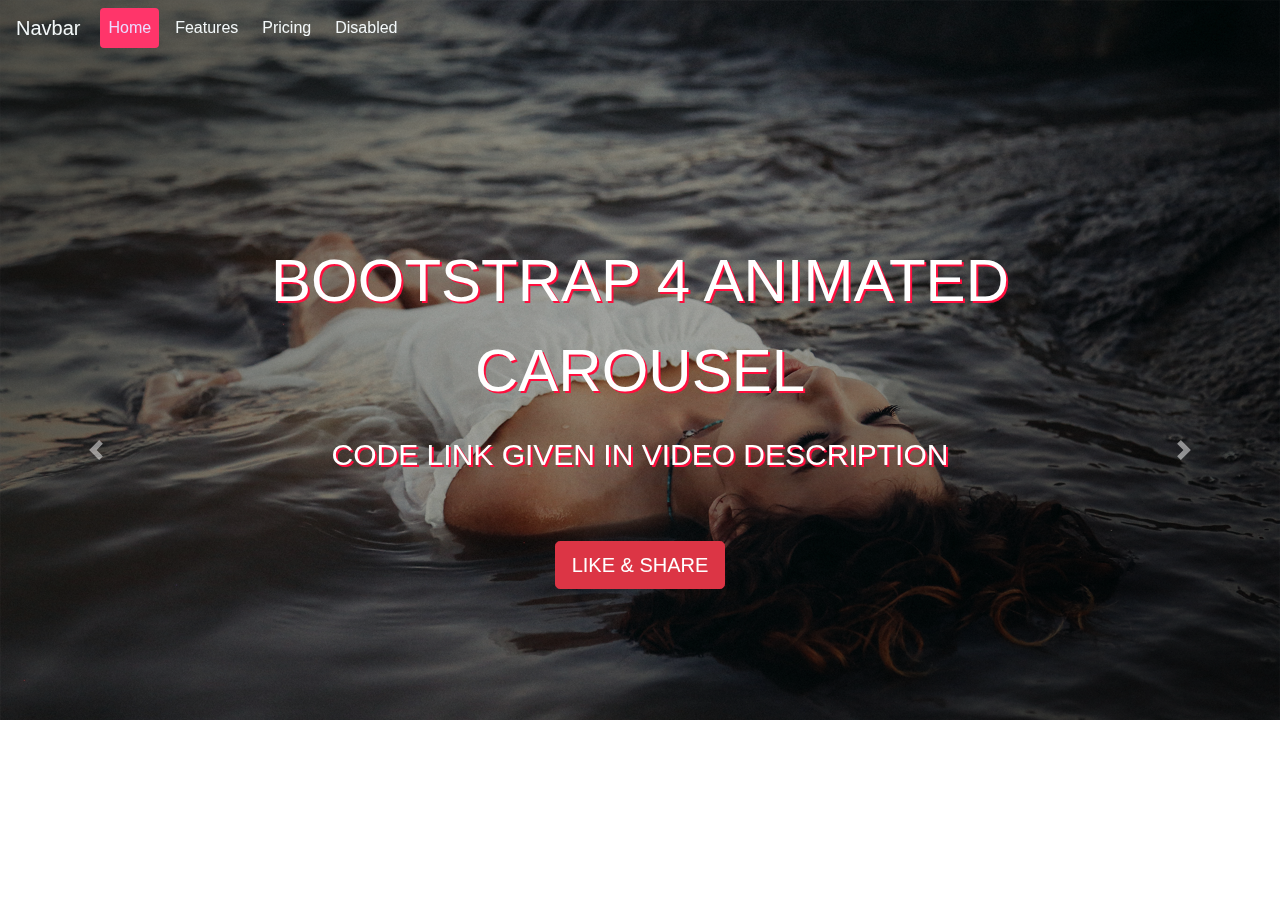
<file: animated slider.html>
<!DOCTYPE html>
<html lang="en">
  <head>
    <meta charset="utf-8">
    <meta http-equiv="X-UA-Compatible" content="IE=edge">
    <meta name="viewport" content="width=device-width, initial-scale=1">
    <title>Bootstrap - Prebuilt Layout</title>

    <!-- Bootstrap -->
       <link rel="stylesheet" href="https://cdnjs.cloudflare.com/ajax/libs/twitter-bootstrap/4.4.1/css/bootstrap.css">
	  <link rel="stylesheet" href="css/style.css">
	  <link rel="stylesheet" href="css/animate.css">
	  <link rel="stylesheet" href="https://stackpath.bootstrapcdn.com/font-awesome/4.7.0/css/font-awesome.min.css">
    <link href="css/bootstrap-4.3.1.css" rel="stylesheet">

  </head>
  <body>
    
	  	  <nav class="navbar navbar-expand-lg fixed-top">
  <a class="navbar-brand" href="#">Navbar</a>
  <button class="navbar-toggler" type="button" data-toggle="collapse" data-target="#navbarNav" aria-controls="navbarNav" aria-expanded="false" aria-label="Toggle navigation">
    <span class="navbar-toggler-icon"><i class="fa fa-bars" aria-hidden="true"></i></span>
  </button>
  <div class="collapse navbar-collapse" id="navbarNav">
    <ul class="navbar-nav">
      <li class="nav-item active">
        <a class="nav-link" href="#">Home <span class="sr-only">(current)</span></a>
      </li>
      <li class="nav-item">
        <a class="nav-link" href="#">Features</a>
      </li>
      <li class="nav-item">
        <a class="nav-link" href="#">Pricing</a>
      </li>
      <li class="nav-item">
        <a class="nav-link disabled" href="#" tabindex="-1" aria-disabled="true">Disabled</a>
      </li>
    </ul>
  </div>
</nav>
    
	  <div id="carouselExampleIndicators" class="carousel slide" data-ride="carousel">
  <ol class="carousel-indicators">
    <li data-target="#carouselExampleIndicators" data-slide-to="0" class="active"></li>
    <li data-target="#carouselExampleIndicators" data-slide-to="1"></li>
    <li data-target="#carouselExampleIndicators" data-slide-to="2"></li>
  </ol>
  <div class="carousel-inner">
    <div class="carousel-item active">
      <img src="images/slider/S1.png" class="d-block w-100" alt="...">
		<div class="carousel-caption d-none d-md-block">
		<p class="heading animated bounceInLeft">BOOTSTRAP 4 ANIMATED CAROUSEL</p>
			<p class="sub-heading animated flipInX delay-1s">CODE LINK GIVEN IN VIDEO DESCRIPTION</p>
			<a class="btn btn-lg btn-danger mt-5 delay-2s animated bounce delay-2s infinite ">LIKE & SHARE</a>
		
		</div> 
    </div>
    <div class="carousel-item">
      <img src="images/slider/S4.png" class="d-block w-100" alt="...">
		
		<div class="carousel-caption d-none d-md-block">
		<p class="heading animated bounceInLeft">BOOTSTRAP 4 ANIMATED CAROUSEL</p>
			<p class="sub-heading animated flipInX delay-1s">CODE LINK GIVEN IN VIDEO DESCRIPTION</p>
			<a class="btn btn-lg btn-danger mt-5 delay-2s animated bounce delay-2s infinite ">LIKE & SHARE</a>
		
		</div> 
    </div>
    
  </div>
  <a class="carousel-control-prev" href="#carouselExampleIndicators" role="button" data-slide="prev">
    <span class="carousel-control-prev-icon" aria-hidden="true"></span>
    <span class="sr-only">Previous</span>
  </a>
  <a class="carousel-control-next" href="#carouselExampleIndicators" role="button" data-slide="next">
    <span class="carousel-control-next-icon" aria-hidden="true"></span>
    <span class="sr-only">Next</span>
  </a>
</div>
	  
	  
    <!-- jQuery (necessary for Bootstrap's JavaScript plugins) --> 
    <script src="js/jquery-3.3.1.min.js"></script>

    <!-- Include all compiled plugins (below), or include individual files as needed --> 
    <script src="js/popper.min.js"></script>
    <script src="js/bootstrap-4.3.1.js"></script>
  </body>
</html>
</file>
<file: css/style.css>
body,html{margin: 0;padding: 0;}

.navbar {
  background-color: rgba(0,0,0,0.00);
	z-index: 1000;
}
.navbar .navbar-brand {
  color: #f3f8f9;
}
.navbar .navbar-brand:hover,
.navbar .navbar-brand:focus {
  color: #ecdbff;
}
.navbar .navbar-text {
  color: #f3f8f9;
}
.navbar .navbar-text a {
  color: #ecdbff;
}
.navbar .navbar-text a:hover,
.navbar .navbar-text a:focus {
  color: #ecdbff; 
}
.navbar .navbar-nav .nav-link {
  color: #f3f8f9;
  border-radius: .25rem;
  margin: 0 0.25em;
}
.navbar .navbar-nav .nav-link:not(.disabled):hover,
.navbar .navbar-nav .nav-link:not(.disabled):focus {
  color: #ecdbff;
}
.navbar .navbar-nav .nav-item.active .nav-link,
.navbar .navbar-nav .nav-item.active .nav-link:hover,
.navbar .navbar-nav .nav-item.active .nav-link:focus,
.navbar .navbar-nav .nav-item.show .nav-link,
.navbar .navbar-nav .nav-item.show .nav-link:hover,
.navbar .navbar-nav .nav-item.show .nav-link:focus {
  color: #ecdbff;
  background-color: #ff356a;
}
.navbar .navbar-toggle {
  border-color: #ff356a;
}
.navbar .navbar-toggle:hover,
.navbar .navbar-toggle:focus {
  background-color: #ff356a;
}
.navbar .navbar-toggle .navbar-toggler-icon {
  color: #f3f8f9;
}
.navbar .navbar-collapse,
.navbar .navbar-form {
  border-color: #f3f8f9;
}
.navbar .navbar-link {
  color: #f3f8f9;
}
.navbar .navbar-link:hover {
  color: #ecdbff;
}

@media (max-width: 575px) {
  .navbar-expand-sm .navbar-nav .show .dropdown-menu .dropdown-item {
    color: #f3f8f9;
  }
  .navbar-expand-sm .navbar-nav .show .dropdown-menu .dropdown-item:hover,
  .navbar-expand-sm .navbar-nav .show .dropdown-menu .dropdown-item:focus {
    color: #ecdbff;
  }
  .navbar-expand-sm .navbar-nav .show .dropdown-menu .dropdown-item.active {
    color: #ecdbff;
    background-color: #ff356a;
  }
}

@media (max-width: 767px) {
  .navbar-expand-md .navbar-nav .show .dropdown-menu .dropdown-item {
    color: #f3f8f9;
  }
  .navbar-expand-md .navbar-nav .show .dropdown-menu .dropdown-item:hover,
  .navbar-expand-md .navbar-nav .show .dropdown-menu .dropdown-item:focus {
    color: #ecdbff;
  }
  .navbar-expand-md .navbar-nav .show .dropdown-menu .dropdown-item.active {
    color: #ecdbff;
    background-color: #ff356a;
  }
}

@media (max-width: 991px) {
  .navbar-expand-lg .navbar-nav .show .dropdown-menu .dropdown-item {
    color: #f3f8f9;
  }
  .navbar-expand-lg .navbar-nav .show .dropdown-menu .dropdown-item:hover,
  .navbar-expand-lg .navbar-nav .show .dropdown-menu .dropdown-item:focus {
    color: #ecdbff;
  }
  .navbar-expand-lg .navbar-nav .show .dropdown-menu .dropdown-item.active {
    color: #ecdbff;
    background-color: #ff356a;
  }
}

@media (max-width: 1199px) {
  .navbar-expand-xl .navbar-nav .show .dropdown-menu .dropdown-item {
    color: #f3f8f9;
  }
  .navbar-expand-xl .navbar-nav .show .dropdown-menu .dropdown-item:hover,
  .navbar-expand-xl .navbar-nav .show .dropdown-menu .dropdown-item:focus {
    color: #ecdbff;
  }
  .navbar-expand-xl .navbar-nav .show .dropdown-menu .dropdown-item.active {
    color: #ecdbff;
    background-color: #ff356a;
  }
}

.navbar-expand .navbar-nav .show .dropdown-menu .dropdown-item {
  color: #f3f8f9;
}
.navbar-expand .navbar-nav .show .dropdown-menu .dropdown-item:hover,
.navbar-expand .navbar-nav .show .dropdown-menu .dropdown-item:focus {
  color: #ecdbff;
}
.navbar-expand .navbar-nav .show .dropdown-menu .dropdown-item.active {
  color: #ecdbff;
  background-color: #ff356a;
}




html,
body,
.carousel,
.carousel-inner,
.carousel-inner .item{
	height: 100%;
}

.carousel-caption{
	top:30%;
	bottom: auto;
}

.heading{font-size: 60px; text-shadow: 2px 2px #ff0e3d;}
.sub-heading{font-size: 30px; text-shadow: 2px 2px #ff0e3d;}























.bg-gray{background-color: lightgray}
.bg-pink{background-color: deeppink; color: white;}


.icon-text {
	text-align: center; margin: 20px auto;
	font-size: 30px;
}
.icon-text i{font-size: 40px; font-weight: 800;}

.card {
    text-align: center;
    border: none;
}

.card-heading {
    font-size: 25px; font-weight: 600;color: deeppink;
}

.btn-pink {
    background-color: deeppink; transition: .5s;
}
.btn-pink:hover{background-color:#3A3A3A}
.card-img-top:hover{transform: scale(1.2); transition: 1s}

.bc {text-shadow: 2px 2px #ff0e3d;
    background-image: url("../images/models/b1.jpg");
    background-repeat: no-repeat;
    background-size: cover;
    background-attachment: fixed;
    background-position: top center;
}

.inner-text {
    padding: 30px 0;
}

.footer-image {
    display: block;
    margin: 10px auto;
}

.footer-heading {
    font-size: 20px; font-weight: bold;letter-spacing: 3px;color: deeppink;
}

.footer-list {
    list-style-type: none; padding-left: 0;
}
.footer-list > li a{color: aliceblue;text-decoration: none;}
</file>
